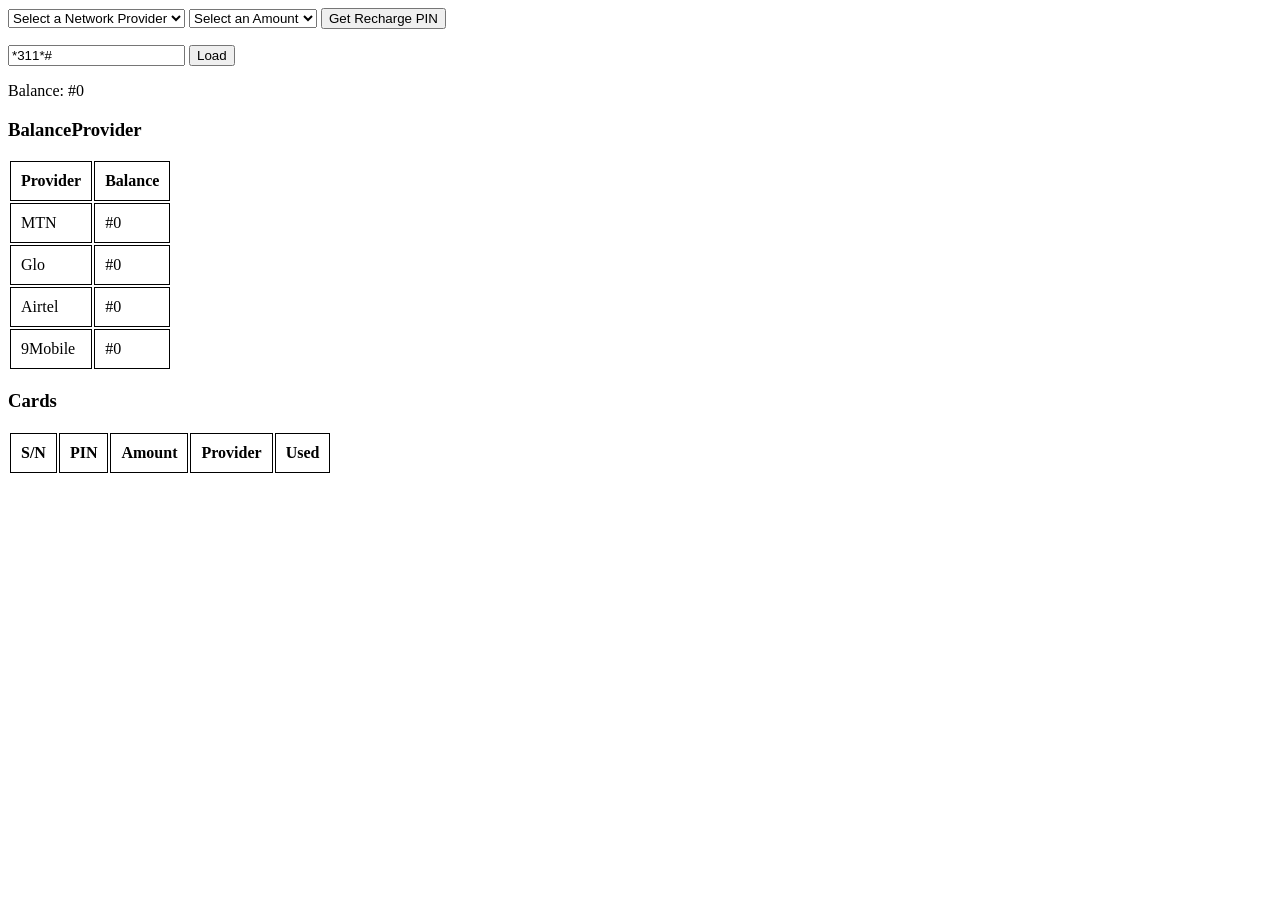
<file: index.html>
<!doctype html>
<html lang="en">
  <head>
    <meta charset="UTF-8" />
    <meta name="viewport" content="width=device-width, initial-scale=1.0" />
    <title>Recharge PIN Gen</title>
    <style>
      td,
      th,
      thead,
      tbody,
      tr {
        border-collapse: collapse;
        border: 1px solid black;
        padding: 10px;
      }
    </style>
  </head>
  <body>
    <select name="" id="provider">
      <option value="">Select a Network Provider</option>
      <option value="MTN">MTN</option>
      <option value="Glo">Glo</option>
      <option value="Airtel">Airtel</option>
      <option value="9Mobile">9 Mobile</option>
    </select>
    <select name="" id="amount">
      <option value="">Select an Amount</option>
      <option value="100">100</option>
      <option value="200">200</option>
      <option value="500">500</option>
      <option value="1000">1000</option>
    </select>
    <button onclick="genPin()">Get Recharge PIN</button>
    <p id="output"></p>
    <input
      type="text"
      name=""
      id="load"
      value="*311*#"
      placeholder="Enter *311*PIN#"
    />
    <button onclick="loadPin()">Load</button>
    <p id="message"></p>
    <p id="balance">Balance: #0</p>

    <h3>BalanceProvider</h3>
    <table>
      <thead>
        <tr>
          <th>Provider</th>
          <th>Balance</th>
        </tr>
      </thead>
      <tbody id="providerTbody"></tbody>
    </table>

    <h3>Cards</h3>
    <table>
      <thead>
        <tr>
          <th>S/N</th>
          <th>PIN</th>
          <th>Amount</th>
          <th>Provider</th>
          <th>Used</th>
        </tr>
      </thead>
      <tbody id="tbody"></tbody>
    </table>
  </body>
</html>
<script>
  let cards = JSON.parse(localStorage.getItem("cardDatabase")) || [];
  let currentPin = "";
  let balance = +localStorage.getItem("mybalance") || 0;
  let providerBalances = JSON.parse(
    localStorage.getItem("providerBalances"),
  ) || { MTN: 0, Glo: 0, Airtel: 0, "9Mobile": 0 };
  let provider = document.getElementById("provider");
  let amount = document.getElementById("amount");

  function displayBal() {
    document.getElementById("balance").innerHTML = `Balance: #${balance}`;
  }
  displayBal();

  function displayProviderBalances() {
    providerTbody.innerHTML = "";
    Object.keys(providerBalances).forEach((provider) => {
      providerTbody.innerHTML += `<tr>
        <td>${provider}</td>
        <td>#${providerBalances[provider]}</td>
      </tr>`;
    });
  }
  displayProviderBalances();

  function genPin() {
    let res = document.getElementById("output");

    if (!provider.value || !amount.value) {
      alert("Please select both a provider and an amount.");
      return;
    }

    let pin = "";
    for (let i = 0; i < 12; i++) {
      pin += Math.floor(Math.random() * 10);
    }
    currentPin = pin;

    res.innerHTML = `
    The ${provider.value} #${amount.value} PIN is: <br>
    <span style="font-size: 1.2em; color: #007bff;">${pin}</span>
  `;
    let cardObj = {
      provider: provider.value,
      amount: amount.value,
      pin: currentPin,
      isUsed: false,
    };
    cards.push(cardObj);
    localStorage.setItem("cardDatabase", JSON.stringify(cards));
    console.log(cards);
    displayCards();
  }

  function loadPin() {
    let loader = document.getElementById("load");
    let loaderVal = loader.value.trim();
    let verifyPin = loaderVal.slice(5, 17);

    if (loaderVal === "*311*#" || verifyPin === "") {
      alert("Please input a PIN to recharge.");
      return;
    }

    if (
      !loaderVal.startsWith("*311*") ||
      !loaderVal.endsWith("#") ||
      loaderVal.length !== 18 ||
      isNaN(verifyPin)
    ) {
      alert("Invalid Format");
    } else {
      let matchedCard = cards.find((card) => card.pin === verifyPin);
      if (!matchedCard) {
        alert("Invalid Card");
        return;
      }
      if (matchedCard.isUsed === true) {
        alert("This card has already been used.");
        return;
      }

      balance += +matchedCard.amount;
      localStorage.setItem("mybalance", balance);

      providerBalances[matchedCard.provider] += +matchedCard.amount;
      localStorage.setItem(
        "providerBalances",
        JSON.stringify(providerBalances),
      );

      displayBal();
      displayProviderBalances();
      alert(
        `You've successfully loaded your ${matchedCard.provider} #${matchedCard.amount} recharge card. Kindly check your balance.`,
      );

      matchedCard.isUsed = true;
      localStorage.setItem("cardDatabase", JSON.stringify(cards));

      loader.value = "*311*#";
      provider.value = "";
      amount.value = "";
      currentPin = "";
      displayCards();
    }
  }

  function displayCards() {
    tbody.innerHTML = "";
    cards
      .slice()
      .reverse()
      .forEach((card, index) => {
        tbody.innerHTML += `<tr>
        <td>${index + 1}</td>
        <td>${card.pin}</td>
        <td>${card.amount}</td>
        <td>${card.provider}</td>
        <td>${card.isUsed ? "Yes" : "No"}</td>
      </tr>`;
      });
  }
  displayCards();
</script>
</file>
